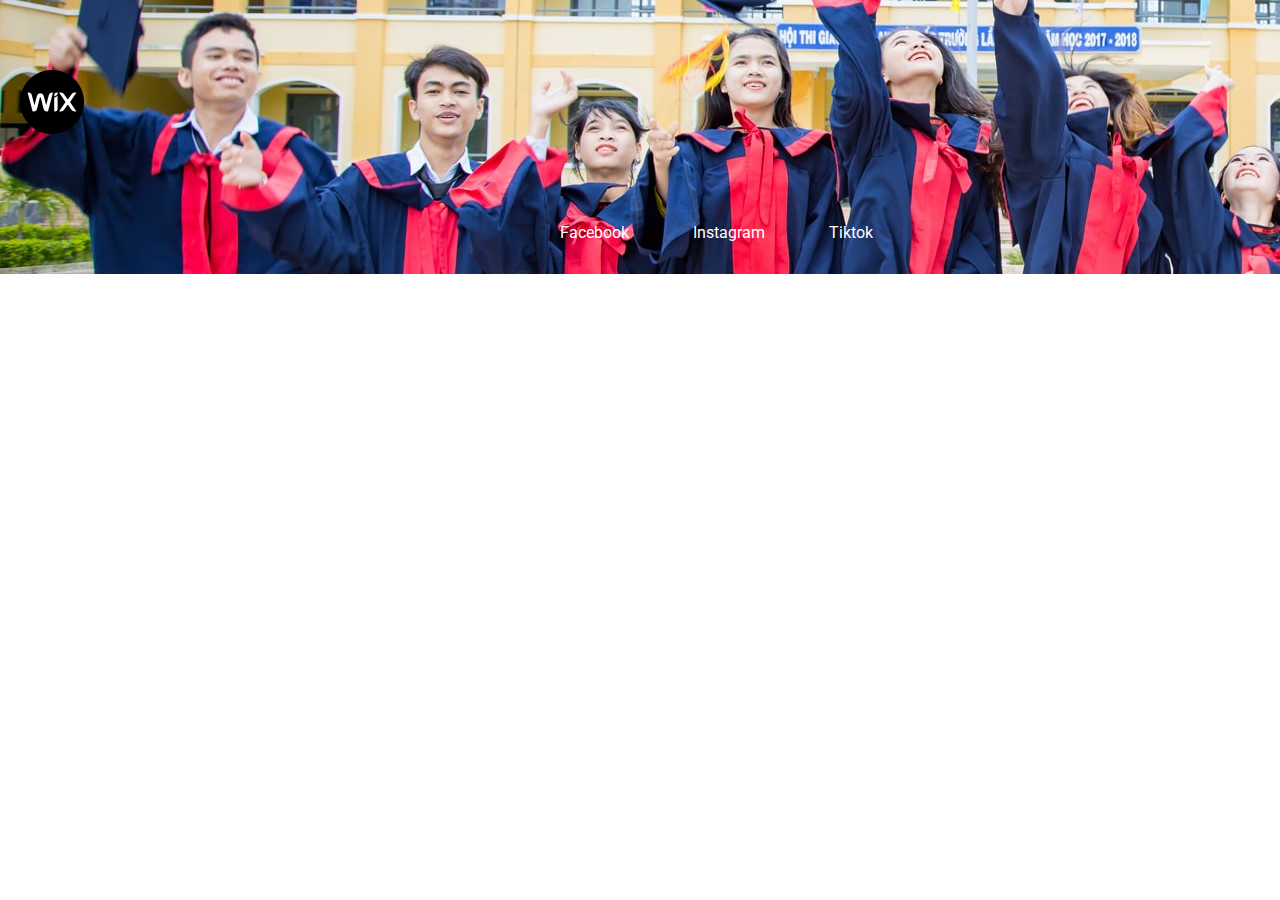
<file: index.html>
<!DOCTYPE html>
<html lang="en">
  <head>
    <meta charset="UTF-8" />
    <meta http-equiv="X-UA-Compatible" content="IE=edge" />
    <meta name="viewport" content="width=device-width, initial-scale=1.0" />
    <!-- Google Font -->
    <link rel="preconnect" href="https://fonts.googleapis.com" />
    <link rel="preconnect" href="https://fonts.gstatic.com" crossorigin />
    <link
      href="https://fonts.googleapis.com/css2?family=Roboto:wght@300;400&display=swap"
      rel="stylesheet"
    />
    <!-- Font awesome -->
    <link
      rel="stylesheet"
      href="https://cdnjs.cloudflare.com/ajax/libs/font-awesome/6.2.0/css/all.min.css"
      integrity="sha512-xh6O/CkQoPOWDdYTDqeRdPCVd1SpvCA9XXcUnZS2FmJNp1coAFzvtCN9BmamE+4aHK8yyUHUSCcJHgXloTyT2A=="
      crossorigin="anonymous"
      referrerpolicy="no-referrer"
    />
    <!-- Main CSS -->
    <link rel="stylesheet" href="./CSS/style.css" />
    <title>TEST LAYOUT</title>
  </head>
  <body>
    <header>
      <div class="header__content">
        <img src="./img/logo.png" alt="logo" />

        <nav>
          <ul>
            <li>
              <a href="https://www.facebook.com/wix.warsarat/" target="_blank">
                <i class="fa-brands fa-facebook"></i> Facebook
              </a>
            </li>

            <li>
              <a href="https://www.instagram.com/w.i.x_2k/" target="_blank">
                <i class="fa-brands fa-instagram"></i> Instagram
              </a>
            </li>

            <li>
              <a href="https://www.tiktok.com/@wix20000?" target="_blank">
                <i class="fa-brands fa-tiktok"></i> Tiktok
              </a>
            </li>
          </ul>
        </nav>
      </div>
    </header>

    
    


    
  </body>
</html>

<!-- 




          <div class="row">
        <div class="leftcolumn">
          <div class="card">
            <h2> KỈ NIỆM CHỤP Ở ĐH KHTN </h2>
            <h5>HCM, MAY 10, 2022</h5>
            <img src="gt1.jpg" width="500px" height="700">
            <img src="gt11.jpg" width="500px" height="700">
            <p> Lúc này...</p>
            <p> Đang chụp dạo quanh trường với những hằng cây xanh thắm, mát mẻ và cameraman cực kì chất lượng :))) ...</p>
            <p> Trường học giống như mái nhà thứ hai của mỗi học sinh. Và thầy cô, bạn bè giống như những người thân trong gia đình. Suốt những ngày tháng sau này, tôi đã trải qua thật nhiều kỉ niệm bên mái trường thân yêu. </p>
            <p> Đó là những giờ học tập miệt mài trên lớp học. Lời thầy cô giảng vẫn còn vọng lại trong ký ức. Những công thức toán học, những tác phẩm văn học, những sự kiện lịch sử, những môn thể thao… mà chúng tôi đã học được đều nhờ có sự dạy dỗ tận tình của thầy cô. Nhưng không chỉ là bài học về kiến thức mà còn là những bài học làm người.</p>
        </div>
          <div class="card">
            <h2> KỈ NIỆM CHỤP Ở TRƯỜNG CẤP 3, CHỤP TỐT NGHIỆP </h2>
            <h5> AN KHÊ, MAY 22, 2018</h5>
            <img src="kn2.jpg" width="1000"height="600">
            <p> Nay Wĩ với...</p>
            <p> Các bạn chung lớp 12A thân yêu!!!!</p>
            <p> Ngày tốt nghiệp, khi ấy mọi người đều tranh nhau chụp ảnh lưu niệm, trong lòng bỗng dưng cảm thấy như đang mất đi những con người thân thiết với mình nhất. Thậm chí, cả những đứa bạn mà ngày trước nói chuyện không hợp rơ cũng trở nên đáng yêu bao nhiêu! Ngay cả những thầy cô mà ngày trước mình không thích cũng trở nên hiền hòa, thân thiết vô cùng! Con người chúng ta vẫn thường như thế, vào những lúc sắp mất đi rồi mới đột ngột phát hiện ra những điều tốt đẹp ấy.</p>
            <p> Cấp 3 là quãng thời gian khó quên nhất. Là bài Văn viết mãi không xong, là đề Toán khó đến phát khóc, là cậu bạn dễ thương lớp bên cạnh, là cuộc sống sinh hoạt với ba điểm thẳng hàng: Nhà, trường, chỗ học thêm. Đó là quãng thời gian buồn tẻ nhưng cũng phong phú nhất trong đời.</p>
          </div>
        </div>
        <div class="rightcolumn">
          <div class="card">
            <h2>About Me</h2>
            <img src="aboutme.jpg"width="200px">
            <p> Họ và tên: Nay Wĩ </p>
            <p> Cung: Kim Ngưu </p>
            <p>  Sinh Viên: Trường ĐH KHTN ĐHQG TP HCM </p>
            <p>  Chuyên ngành Công Nghệ Thông Tin - Khóa 19 </p>
          </div>
          <div class="card">
            <h3>Popular Post</h3>
            <img src="1.jpg"width="300px"height="400px">
            <img src="2.jpg"width="300px"height="400px">
            <img src="3.jpg"width="300px"height="400px">
          </div>
          <div class="card">
            <h3>Follow Me</h3>
            <p> Đây chỉ là 1 trang web giới thiệu sơ sơ bản thân và hồi lại kí ức hồi xưa của mình. Nếu muốn liên lạc thì hãy kết nối với 1 trong 4 mạng XH của mình nhé...</p>
          </div>
        </div>
      </div>
      
      <div class="footer">
        <h2>Footer</h2>
      </div>
 -->
</file>
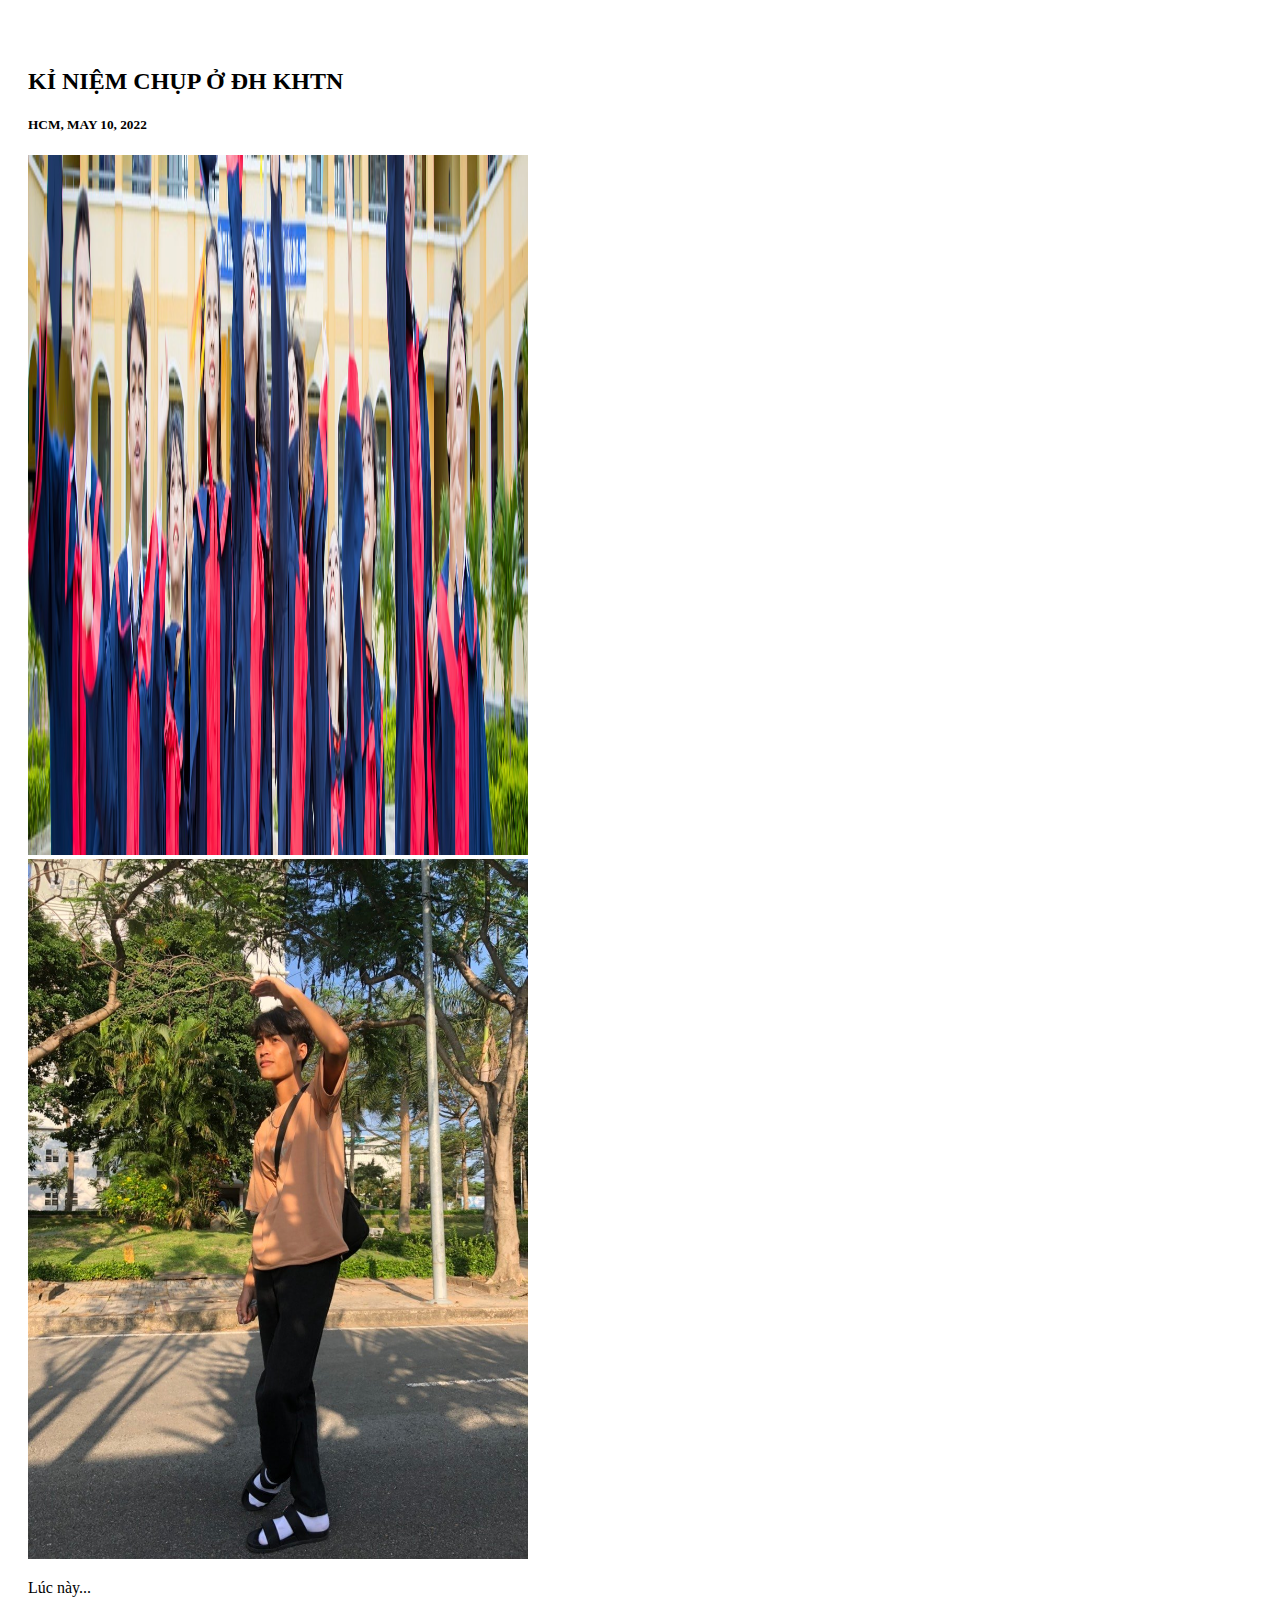
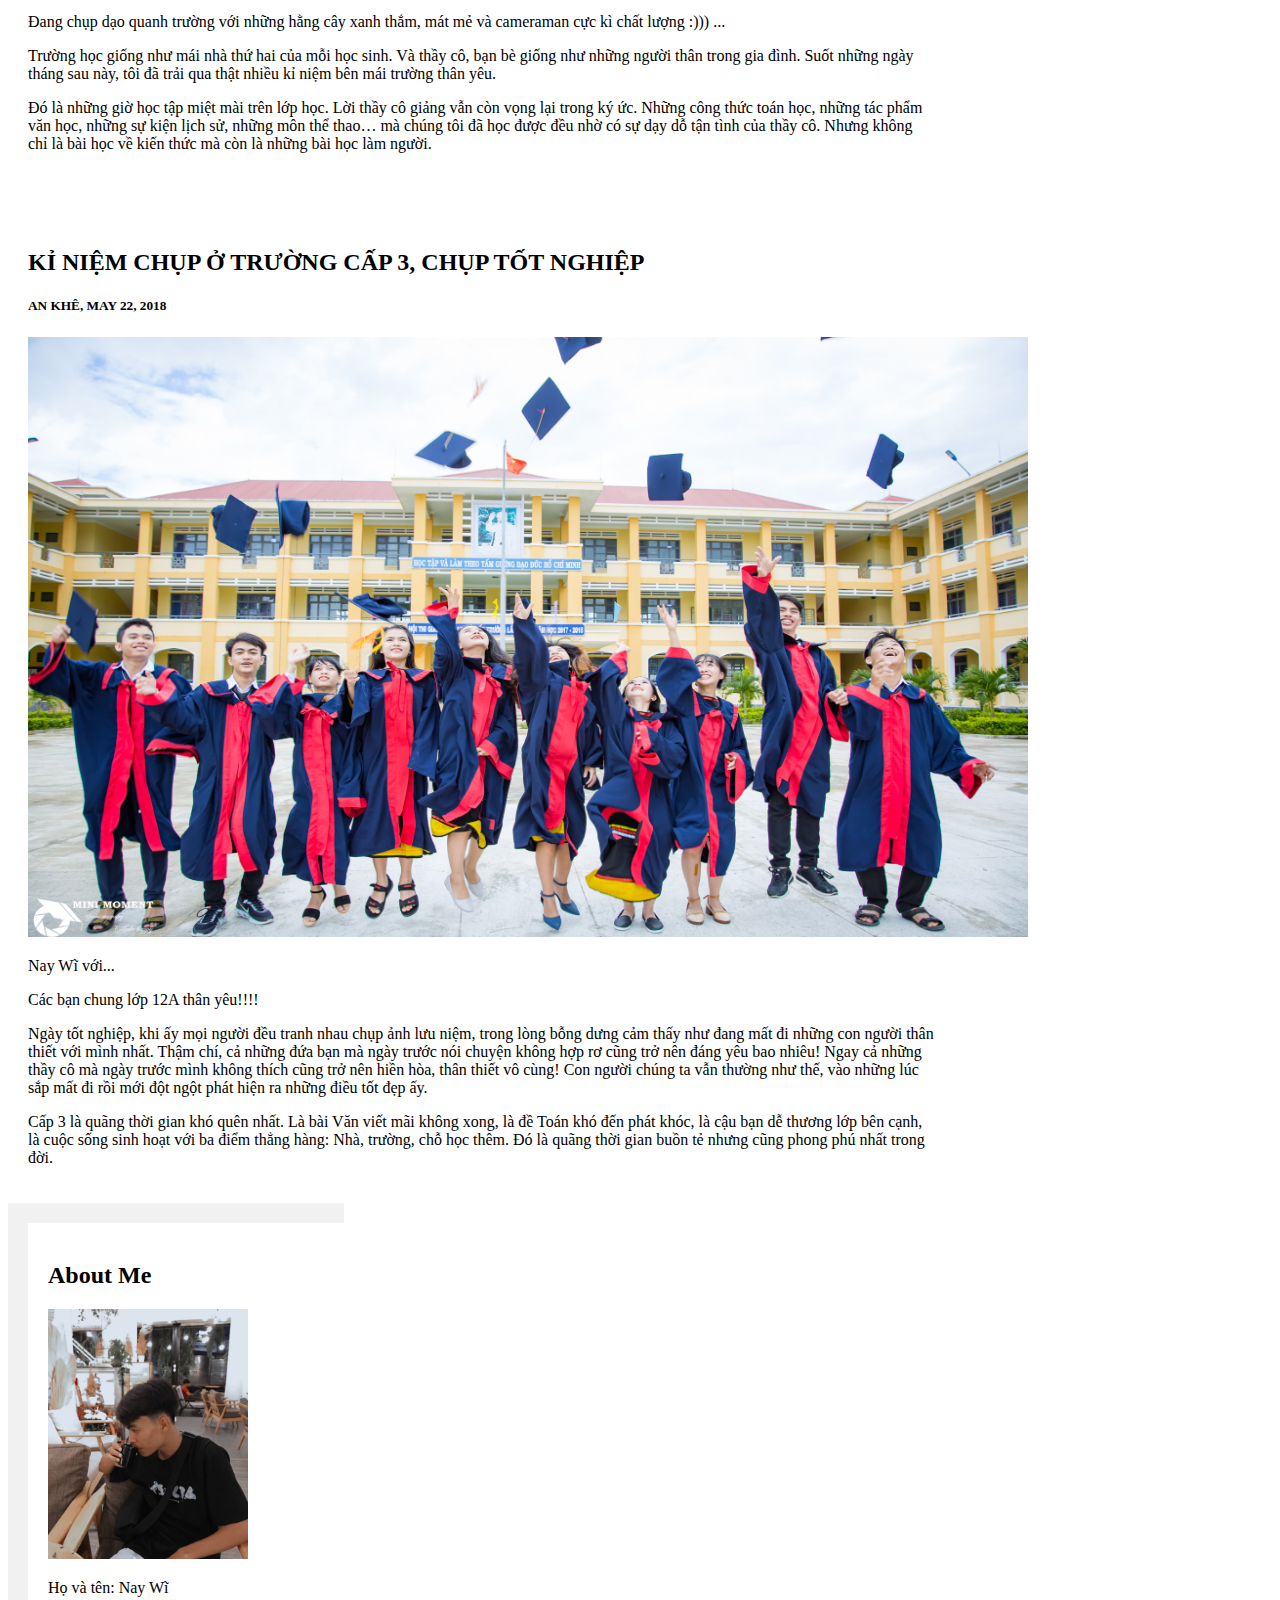
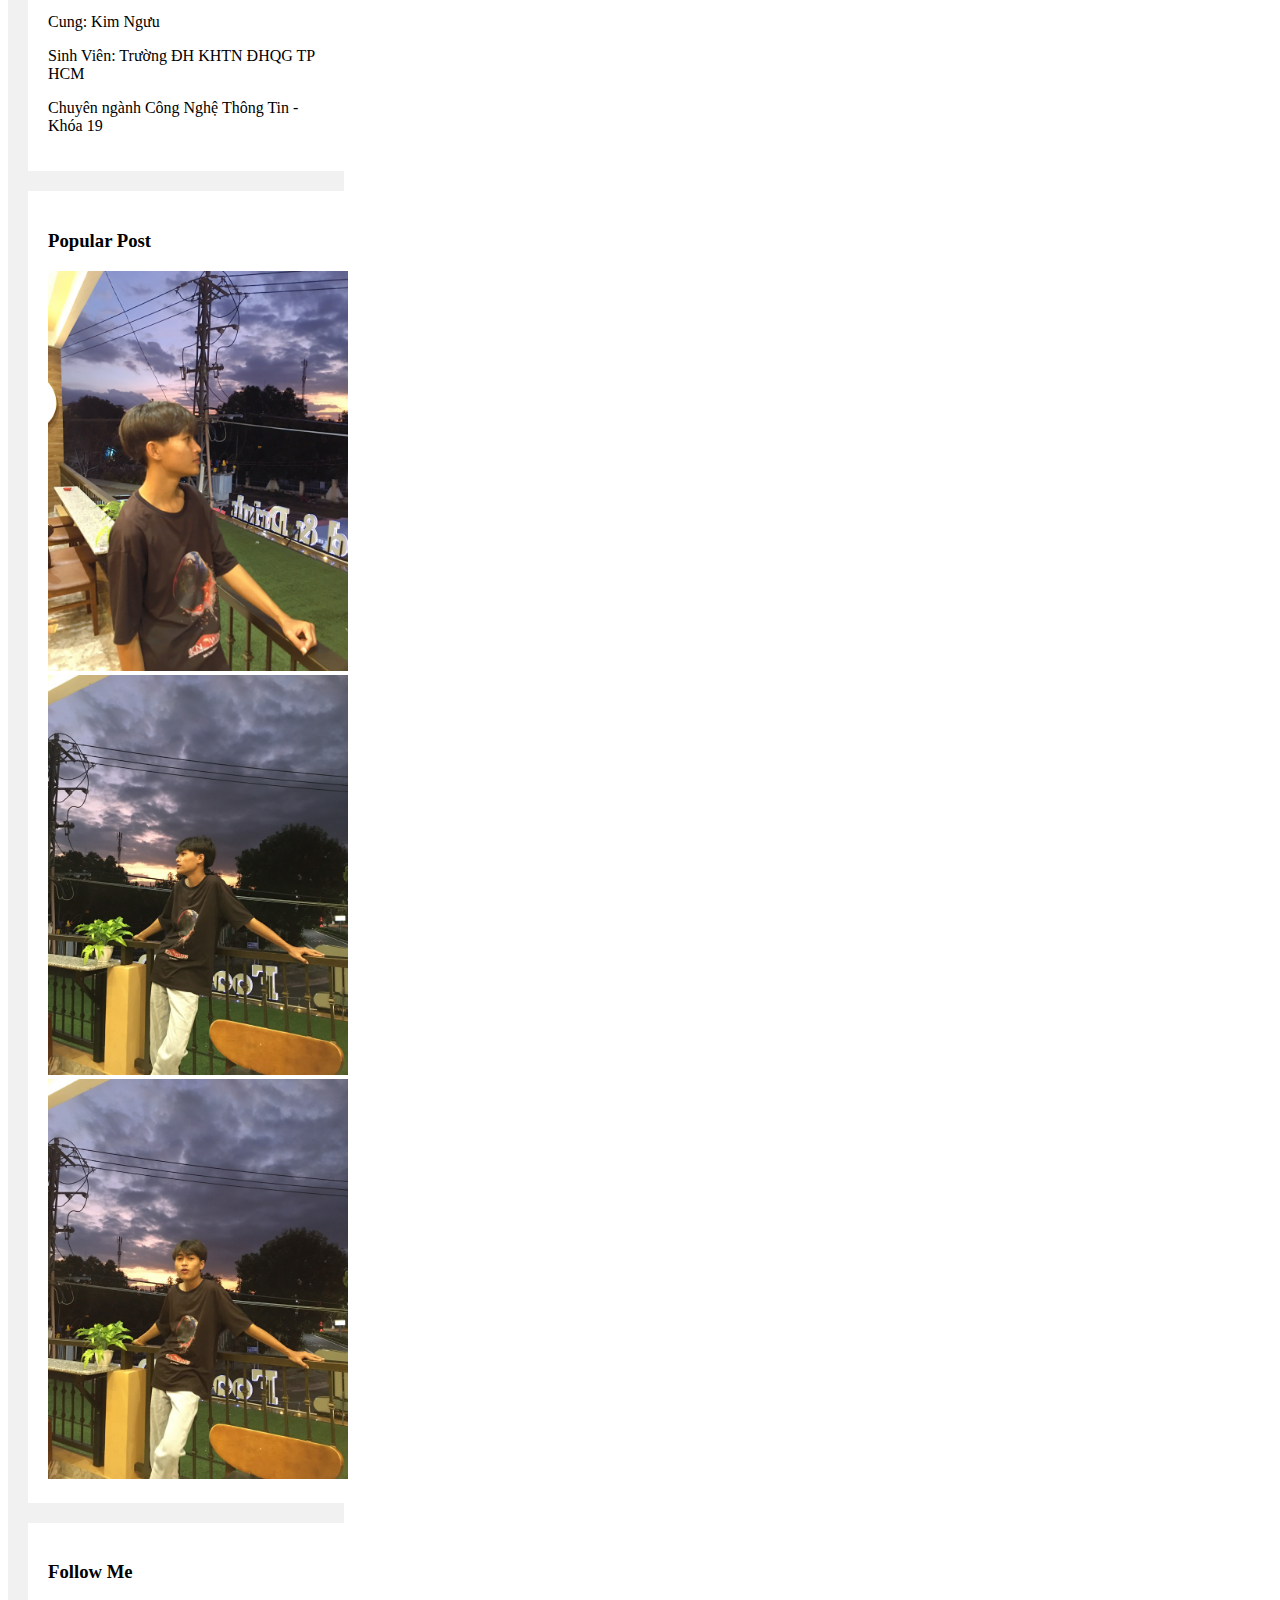
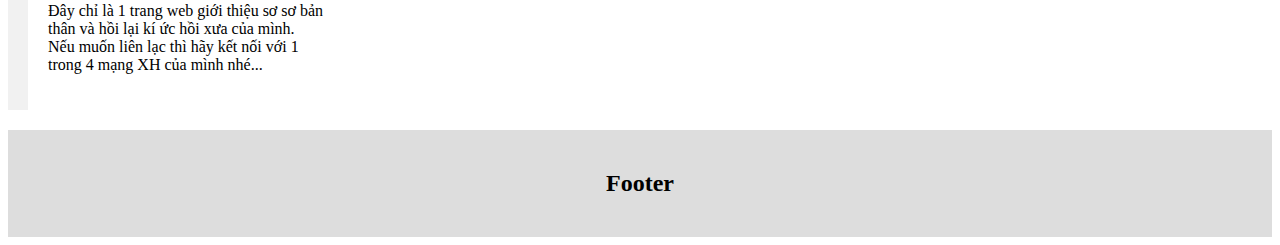
<file: oldsite.html>
<!DOCTYPE html>
<html lang="en">
  <head>
    <meta charset="UTF-8" />
    <meta http-equiv="X-UA-Compatible" content="IE=edge" />
    <meta name="viewport" content="width=device-width, initial-scale=1.0" />
    <link rel="stylesheet" href="./CSS/oldstyle.css" />
    <title>Document</title>
  </head>
  <body>
    <div class="row">
      <div class="leftcolumn">
        <div class="card">
          <h2>KỈ NIỆM CHỤP Ở ĐH KHTN</h2>
          <h5>HCM, MAY 10, 2022</h5>
          <img src="./img/gt.jpg" width="500px" height="700" />
          <img src="./img/gt11.jpg" width="500px" height="700" />
          <p>Lúc này...</p>
          <p>
            Đang chụp dạo quanh trường với những hằng cây xanh thắm, mát mẻ và
            cameraman cực kì chất lượng :))) ...
          </p>
          <p>
            Trường học giống như mái nhà thứ hai của mỗi học sinh. Và thầy cô,
            bạn bè giống như những người thân trong gia đình. Suốt những ngày
            tháng sau này, tôi đã trải qua thật nhiều kỉ niệm bên mái trường
            thân yêu.
          </p>
          <p>
            Đó là những giờ học tập miệt mài trên lớp học. Lời thầy cô giảng vẫn
            còn vọng lại trong ký ức. Những công thức toán học, những tác phẩm
            văn học, những sự kiện lịch sử, những môn thể thao… mà chúng tôi đã
            học được đều nhờ có sự dạy dỗ tận tình của thầy cô. Nhưng không chỉ
            là bài học về kiến thức mà còn là những bài học làm người.
          </p>
        </div>
        <div class="card">
          <h2>KỈ NIỆM CHỤP Ở TRƯỜNG CẤP 3, CHỤP TỐT NGHIỆP</h2>
          <h5>AN KHÊ, MAY 22, 2018</h5>
          <img src="./img/kn2.jpg" width="1000" height="600" />
          <p>Nay Wĩ với...</p>
          <p>Các bạn chung lớp 12A thân yêu!!!!</p>
          <p>
            Ngày tốt nghiệp, khi ấy mọi người đều tranh nhau chụp ảnh lưu niệm,
            trong lòng bỗng dưng cảm thấy như đang mất đi những con người thân
            thiết với mình nhất. Thậm chí, cả những đứa bạn mà ngày trước nói
            chuyện không hợp rơ cũng trở nên đáng yêu bao nhiêu! Ngay cả những
            thầy cô mà ngày trước mình không thích cũng trở nên hiền hòa, thân
            thiết vô cùng! Con người chúng ta vẫn thường như thế, vào những lúc
            sắp mất đi rồi mới đột ngột phát hiện ra những điều tốt đẹp ấy.
          </p>
          <p>
            Cấp 3 là quãng thời gian khó quên nhất. Là bài Văn viết mãi không
            xong, là đề Toán khó đến phát khóc, là cậu bạn dễ thương lớp bên
            cạnh, là cuộc sống sinh hoạt với ba điểm thẳng hàng: Nhà, trường,
            chỗ học thêm. Đó là quãng thời gian buồn tẻ nhưng cũng phong phú
            nhất trong đời.
          </p>
        </div>
      </div>
      <div class="rightcolumn">
        <div class="card">
          <h2>About Me</h2>
          <img src="./img/aboutme.jpg" width="200px" />
          <p>Họ và tên: Nay Wĩ</p>
          <p>Cung: Kim Ngưu</p>
          <p>Sinh Viên: Trường ĐH KHTN ĐHQG TP HCM</p>
          <p>Chuyên ngành Công Nghệ Thông Tin - Khóa 19</p>
        </div>
        <div class="card">
          <h3>Popular Post</h3>
          <img src="./img/1.jpg" width="300px" height="400px" />
          <img src="./img/2.jpg" width="300px" height="400px" />
          <img src="./img/3.jpg" width="300px" height="400px" />
        </div>
        <div class="card">
          <h3>Follow Me</h3>
          <p>
            Đây chỉ là 1 trang web giới thiệu sơ sơ bản thân và hồi lại kí ức
            hồi xưa của mình. Nếu muốn liên lạc thì hãy kết nối với 1 trong 4
            mạng XH của mình nhé...
          </p>
        </div>
      </div>
    </div>

    <div class="footer">
      <h2>Footer</h2>
    </div>
  </body>
</html>
</file>
<file: CSS/style.css>
* {
  box-sizing: border-box;
  margin: 0;
  padding: 0;
  font-family: "Roboto", sans-serif;
}


header .header__content {
  background-image: url("../img/gt.jpg");
  background-repeat: no-repeat;
  height: 500px;
  position: relative;
}


.header__content img {
  width: 5%;
  position: absolute;
  top: 70px;
  left: 20px;
  right: 0;
  bottom: 0;
}

header .header__content nav ul {
  position: absolute;
  list-style-type: none;
  padding: 10px 0;
  right: 0;
  bottom: 0;
  top: 200px;
  left: 540px;
}

header .header__content nav ul li {
  display: inline;
  padding: 10px 20px;
  margin-right: 20px;
  cursor: pointer;
}

header .header__content nav a {
  text-decoration: none;
  color: #ffffff
}

header .header__content nav li a i {
  font-size: 30px;
  transition: all .5s;
}

.header__content nav li:first-child a:hover {
  color: rgba(0, 50, 242, 0.5);
}

.header__content nav li:nth-child(2) a:hover {
  color: rgba(224, 50, 192, 0.5);
}

.header__content nav li:nth-child(3) a:hover {
  color: #000000
}


/* .header__content nav li a:nth-child(2):hover {
  color: #FFFFFF;
}
 */



/*
 cach 1 
header .header__content nav ul li a {
  text-decoration: none;
} */
</file>
<file: CSS/oldstyle.css>
/* Header/Blog Title */
.header {
  padding: 30px;
  text-align: left;
  background-image: url("gt22.jpg");
}

.header h1 {
  font-size: 15px;
  color: #110404;
}

/* Style the top navigation bar */
.topnav {
  overflow: hidden;
  background-color: rgb(14, 132, 65);
}

/* Style the topnav links */
.topnav a {
  float: left;
  display: block;
  color: #f2f2f2;
  text-align: center;
  padding: 14px 16px;
  text-decoration: none;
}

/* Change color on hover */
.topnav a:hover {
  background-color: red;
  color: black;
}

/* Create two unequal columns that floats next to each other */
/* Left column */
.leftcolumn {
  float: left;
  width: 75%;
}

/* Right column */
.rightcolumn {
  float: left;
  width: 25%;
  background-color: #f1f1f1;
  padding-left: 20px;
}

/* Add a card effect for articles */
.card {
  background-color: white;
  padding: 20px;
  margin-top: 20px;
}

/* Clear floats after the columns */
.row:after {
  content: "";
  display: table;
  clear: both;
}

/* Footer */
.footer {
  padding: 20px;
  text-align: center;
  background: #ddd;
  margin-top: 20px;
}

/* Responsive layout - when the screen is less than 800px wide, make the two columns stack on top of each other instead of next to each other */
@media screen and (max-width: 800px) {
  .leftcolumn,
  .rightcolumn {
    width: 100%;
    padding: 0;
  }
}

/* Responsive layout - when the screen is less than 400px wide, make the navigation links stack on top of each other instead of next to each other */
@media screen and (max-width: 400px) {
  .topnav a {
    float: none;
    width: 100%;
  }
}
</file>
